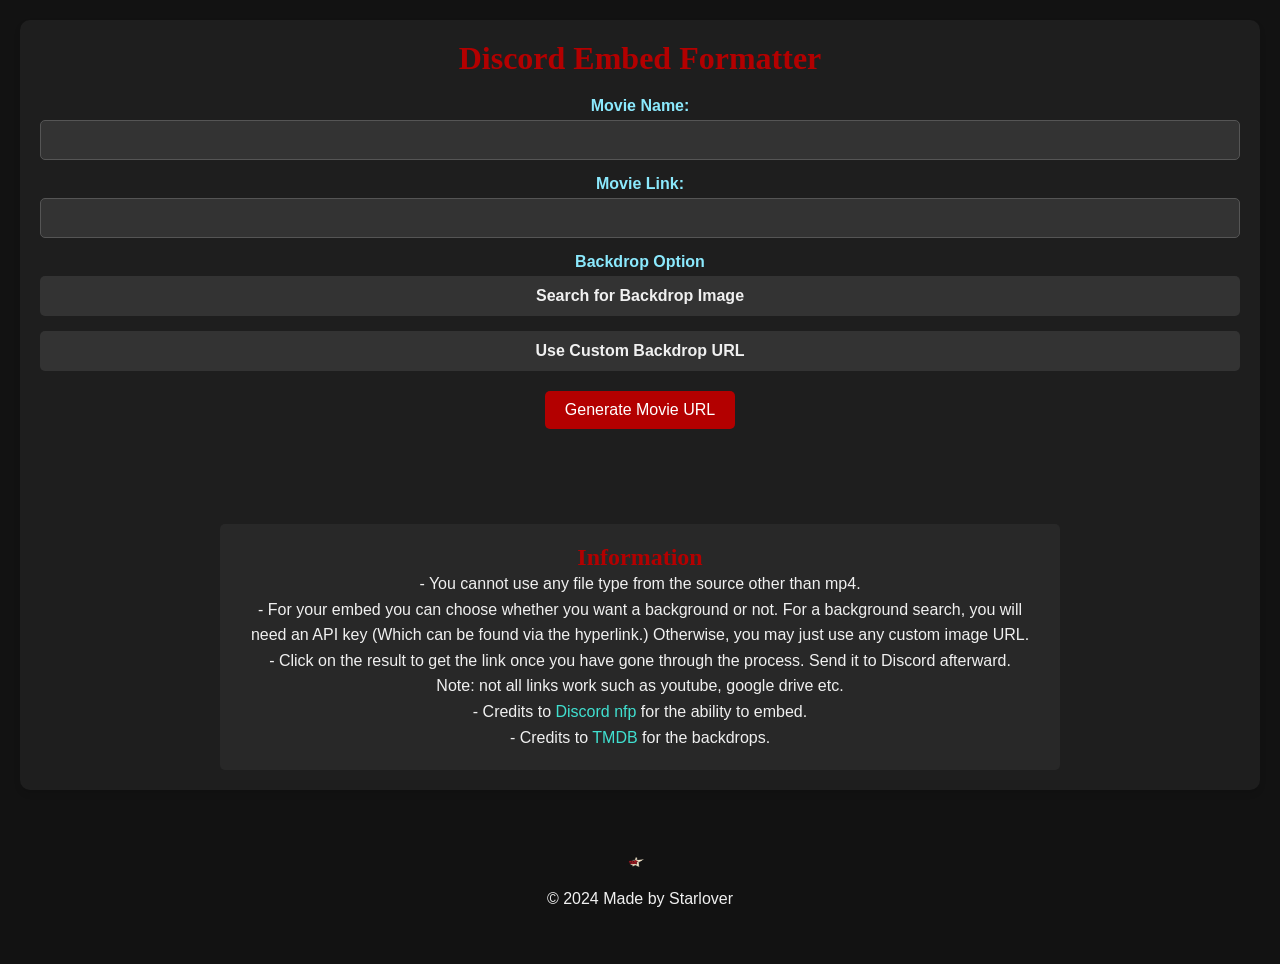
<file: index.html>
<!DOCTYPE html>
<html lang="en">
<head>
    <meta charset="UTF-8">
    <meta name="viewport" content="width=device-width, initial-scale=1.0">
    <title>Starlover's Embed Tool</title>
    <link rel="stylesheet" href="Assets/style.css">
    <link rel="icon" href="Assets/starlover.png" type="image/x-icon"> 
</head>
<body>
    <div class="form-container">
        <h2>Discord Embed Formatter</h2>
        <form id="movieForm" enctype="multipart/form-data">
            <div class="form-group">
                <label for="movieTitle">Movie Name:</label>
                <input type="text" id="movieTitle" name="movieTitle" required>
            </div>
            <div class="form-group">
                <label for="movieLink">Movie Link:</label>
                <input type="text" id="movieLink" name="movieLink" required>
            </div>
            <div class="form-group">
                <label>Backdrop Option</label>
                <div class="radio-container">
                    <input type="radio" id="backdropSearchOption" name="backdropOption" value="search">
                    <label for="backdropSearchOption">Search for Backdrop Image</label>
                    <input type="radio" id="customBackdropOption" name="backdropOption" value="custom">
                    <label for="customBackdropOption">Use Custom Backdrop URL</label>
                </div>
            </div>
            <div class="form-group" id="apiKeyContainer" style="display: none;">
                <label for="apiKey"><a href="https://www.themoviedb.org/settings/api" target="_blank" class="api-link">TMDB API Key</a></label>
                <input type="text" id="apiKey" name="apiKey">
            </div>
            <div class="form-group" id="backdropSearchContainer" style="display: none;">
                <label for="backdropSearch">Backdrop Image Search:</label>
                <input type="text" id="backdropSearch" name="backdropSearch" placeholder="Enter movie title to search for backdrop images">
            </div>
            <div class="form-group" id="customBackdropContainer" style="display: none;">
                <label for="customBackdropLink">Custom Backdrop URL</label>
                <input type="text" id="customBackdropLink" name="customBackdropLink" placeholder="Enter custom backdrop image URL">
            </div>
            <div class="form-group">
                <input type="submit" value="Generate Movie URL">
            </div>
        </form>
        <div class="backdrop-container">
            <div id="backdropResults" class="banner-results"></div>
        </div>
        <div id="result" class="generated-url"></div>
        <div class="info-section">
            <h2>Information</h2>
            <p>- You cannot use any file type from the source other than mp4.</p>
            <p>- For your embed you can choose whether you want a background or not. For a background search, you will need an API key (Which can be found via the hyperlink.) Otherwise, you may just use any custom image URL.</p>
            <p>- Click on the result to get the link once you have gone through the process. Send it to Discord afterward.</p>
            <p>Note: not all links work such as youtube, google drive etc.</p>
            <p>- Credits to <a href="https://discord.nfp.is/" class="info-link">Discord nfp</a> for the ability to embed.</p>
            <p>- Credits to <a href="https://www.themoviedb.org/" class="info-link">TMDB</a> for the backdrops.</p>
        </div>
    </div>

    <footer class="footer">
        <img src="Assets/starlover.png" alt="Starlover Icon" class="footer-icon">
        <p>© 2024 Made by Starlover</p>
    </footer>

    <script>
        document.getElementById('movieForm').addEventListener('submit', function(event) {
            event.preventDefault();

            var movieTitle = document.getElementById('movieTitle').value.trim();
            var movieLink = document.getElementById('movieLink').value.trim();
            var backdropOption = document.querySelector('input[name="backdropOption"]:checked');
            var apiKey = document.getElementById('apiKey').value.trim();
            var customBackdropLink = document.getElementById('customBackdropLink').value.trim();
            var selectedBackdrop = document.querySelector('.banner-results img.selected');
            var backdropURL = '';

            if (!movieTitle || !movieLink) {
                alert('Please enter both the movie name and movie link.');
                return;
            }

            if (backdropOption && backdropOption.value === 'search' && selectedBackdrop) {
                backdropURL = 'https://image.tmdb.org/t/p/original' + selectedBackdrop.getAttribute('data-image-path');
            } else if (backdropOption && backdropOption.value === 'custom' && customBackdropLink) {
                backdropURL = customBackdropLink;
            }

            var encodedMovieLink = encodeURIComponent(movieLink);
            var generatedURL = `https://discord.nfp.is/?v=${encodedMovieLink}`;
            if (backdropURL) {
                generatedURL += `&i=${encodeURIComponent(backdropURL)}`;
            }
            
            var markdownResult = `[${movieTitle}](${generatedURL})`;
            displayGeneratedURL(markdownResult);
        });

        document.querySelectorAll('.radio-container input[type="radio"]').forEach(option => {
            option.addEventListener('change', function() {
                var apiKeyContainer = document.getElementById('apiKeyContainer');
                var backdropSearchContainer = document.getElementById('backdropSearchContainer');
                var customBackdropContainer = document.getElementById('customBackdropContainer');

                if (this.value === 'search') {
                    apiKeyContainer.style.display = 'block';
                    backdropSearchContainer.style.display = 'block';
                    customBackdropContainer.style.display = 'none';
                } else if (this.value === 'custom') {
                    apiKeyContainer.style.display = 'none';
                    backdropSearchContainer.style.display = 'none';
                    customBackdropContainer.style.display = 'block';
                }
            });
        });

        function displayGeneratedURL(url) {
            var resultDiv = document.getElementById('result');
            resultDiv.style.display = 'block';
            resultDiv.textContent = url;
        }

        document.getElementById('backdropSearch').addEventListener('input', function() {
            var apiKey = document.getElementById('apiKey').value.trim();
            var searchQuery = this.value.trim();

            if (!apiKey || !searchQuery) return;

            var xhr = new XMLHttpRequest();
            xhr.open('GET', 'https://api.themoviedb.org/3/search/movie?api_key=' + apiKey + '&query=' + encodeURIComponent(searchQuery));
            xhr.onload = function() {
                if (xhr.status === 200) {
                    var data = JSON.parse(xhr.responseText);
                    if (data.results && data.results.length > 0) {
                        var movieId = data.results[0].id;
                        var xhrBackdrop = new XMLHttpRequest();
                        xhrBackdrop.open('GET', 'https://api.themoviedb.org/3/movie/' + movieId + '/images?api_key=' + apiKey);
                        xhrBackdrop.onload = function() {
                            if (xhrBackdrop.status === 200) {
                                var backdropData = JSON.parse(xhrBackdrop.responseText);
                                var backdropResults = backdropData.backdrops;
                                var backdropResultsContainer = document.getElementById('backdropResults');
                                backdropResultsContainer.innerHTML = '';

                                if (backdropResults && backdropResults.length > 0) {
                                    backdropResults.slice(0, 5).forEach(function(image) {
                                        var imgElement = document.createElement('img');
                                        imgElement.src = 'https://image.tmdb.org/t/p/w500/' + image.file_path;
                                        imgElement.setAttribute('data-image-path', image.file_path);
                                        imgElement.addEventListener('click', function() {
                                            var selectedImages = document.querySelectorAll('.banner-results img.selected');
                                            selectedImages.forEach(function(selectedImg) {
                                                selectedImg.classList.remove('selected');
                                            });
                                            imgElement.classList.add('selected');
                                        });
                                        backdropResultsContainer.appendChild(imgElement);
                                    });
                                } else {
                                    backdropResultsContainer.textContent = 'No backdrops found for the selected movie.';
                                }
                            }
                        };
                        xhrBackdrop.send();
                    }
                }
            };
            xhr.send();
        });
    </script>
</body>
</html>
</file>
<file: Assets/style.css>
body {
    font-family: 'Montserrat', sans-serif;
    background-color: #121212;
    color: #f0f0f0;
    margin: 0;
    padding: 20px;
}

.form-container {
    max-width: 1200px;
    background-color: #1e1e1e;
    border-radius: 10px;
    padding: 20px;
    box-shadow: 0 4px 6px rgba(0, 0, 0, 0.1);
    margin: 0 auto;
    display: flex;
    flex-direction: column;
    gap: 20px;
}

.form-container h2 {
    font-family: 'Playfair Display', serif;
    color: #b30000;
    text-align: center;
    font-size: 2rem;
    margin: 0;
}

.form-group {
    margin-bottom: 15px;
    text-align: center;
    position: relative;
}

.form-group label {
    font-weight: bold;
    display: block;
    margin-bottom: 5px;
    color: #8be9fd;
}

.form-group input[type="text"], .form-group textarea {
    width: 100%;
    padding: 10px;
    border: 1px solid #555;
    border-radius: 5px;
    font-size: 16px;
    box-sizing: border-box;
    background-color: #333;
    color: #f0f0f0;
    transition: border-color 0.3s ease;
}

.form-group input[type="text"]:focus {
    border-color: #b30000;
}

.form-group input[type="submit"] {
    background-color: #b30000;
    color: white;
    border: none;
    padding: 10px 20px;
    font-size: 16px;
    border-radius: 5px;
    cursor: pointer;
    transition: background-color 0.3s ease, transform 0.3s ease;
}

.form-group input[type="submit"]:hover {
    background-color: #b30000;
    transform: scale(1.05);
}

.generated-url {
    background-color: #282828;
    padding: 15px;
    border-radius: 5px;
    margin-top: 15px;
    font-size: 14px;
    line-height: 1.6;
    overflow-wrap: break-word;
    display: none;
}

.backdrop-container {
    display: flex;
    justify-content: center;
    width: 100%;
    margin-top: 20px;
}

.banner-results {
    display: flex;
    flex-wrap: wrap;
    justify-content: center;
    gap: 20px;
    max-width: 100%;
}

.banner-results img {
    width: calc(33.333% - 20px);
    max-width: 200px;
    height: auto;
    object-fit: cover;
    border-radius: 10px;
    cursor: pointer;
    border: 2px solid transparent;
    transition: border-color 0.3s ease, transform 0.3s ease;
}

.banner-results img.selected {
    border-color: #b30000;
    transform: scale(1.1);
}

.info-section {
    text-align: center;
    margin-top: 20px;
    background-color: #282828;
    padding: 20px;
    border-radius: 5px;
    width: 100%;
    max-width: 800px;
    margin-left: auto;
    margin-right: auto;
}

.info-section h2 {
    font-size: 1.5rem;
    margin-top: 0;
}

.info-section p {
    margin: 0;
    color: #f0f0f0;
    line-height: 1.6;
}

.info-section .info-link {
    color: #40e0d0; 
    text-decoration: none;
}

.info-section .info-link:hover {
    text-decoration: underline;
}

.radio-container {
    display: flex;
    flex-direction: column;
    gap: 10px;
    margin-bottom: 15px;
}

.radio-container input[type="radio"] {
    display: none;
}

.radio-container label {
    display: inline-block;
    padding: 10px 20px;
    background-color: #333;
    color: #f0f0f0;
    border: 1px solid transparent;
    border-radius: 5px;
    cursor: pointer;
    transition: background-color 0.3s ease, border-color 0.3s ease;
}

.radio-container input[type="radio"]:checked + label {
    background-color: #b30000;
    border-color: #b30000;
    color: #fff;
}

.footer {
    text-align: center;
    margin-top: 40px;
    padding: 20px;
}

.footer-icon {
    vertical-align: middle;
    width: 24px; 
    height: auto;
    margin-right: 8px;
}

@media (max-width: 768px) {
    .form-container {
        padding: 15px;
    }
    .form-container h2 {
        font-size: 1.5rem;
    }
    .form-group input[type="submit"] {
        width: 100%;
    }
    .banner-results img {
        width: calc(50% - 20px);
        max-width: 150px;
    }
}

@media (max-width: 480px) {
    .form-container {
        padding: 10px;
    }
    .form-container h2 {
        font-size: 1.2rem;
    }
    .form-group input[type="submit"] {
        padding: 8px 16px;
        font-size: 14px;
    }
    .banner-results img {
        width: calc(100% - 20px);
        max-width: 120px;
    }
    .info-section {
        padding: 15px;
    }
}
</file>
